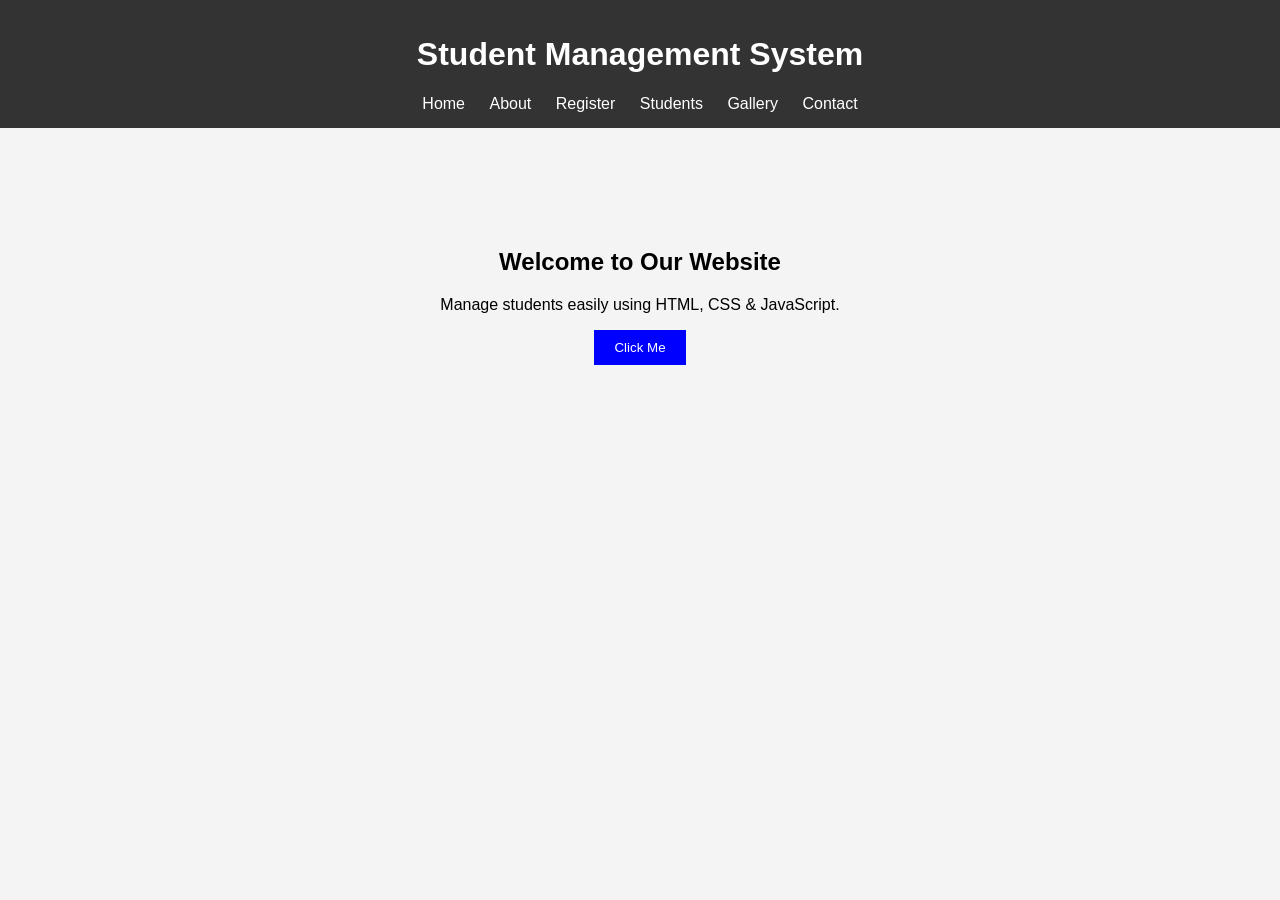
<file: index.html>
<!DOCTYPE html>
<html lang="en">
<head>
    <meta charset="UTF-8">
    <meta name="viewport" content="width=device-width, initial-scale=1.0">
    <title>Student Management System</title>
    <link rel="stylesheet" href="style.css">
</head>
<body>
    <header>
        <h1>Student Management System</h1>
        <nav>
            <a href="index.html">Home</a>
            <a href="about.html">About</a>
            <a href="register.html">Register</a>
            <a href="students.html">Students</a>
            <a href="gallery.html">Gallery</a>
            <a href="contact.html">Contact</a>
        </nav>
    </header>

    <section class="hero">
        <h2>Welcome to Our Website</h2>
        <p>Manage students easily using HTML, CSS & JavaScript.</p>
        <button onclick="showMessage()">Click Me</button>
    </section>

    <script src="script.js"></script>
</body>
</html>
</file>
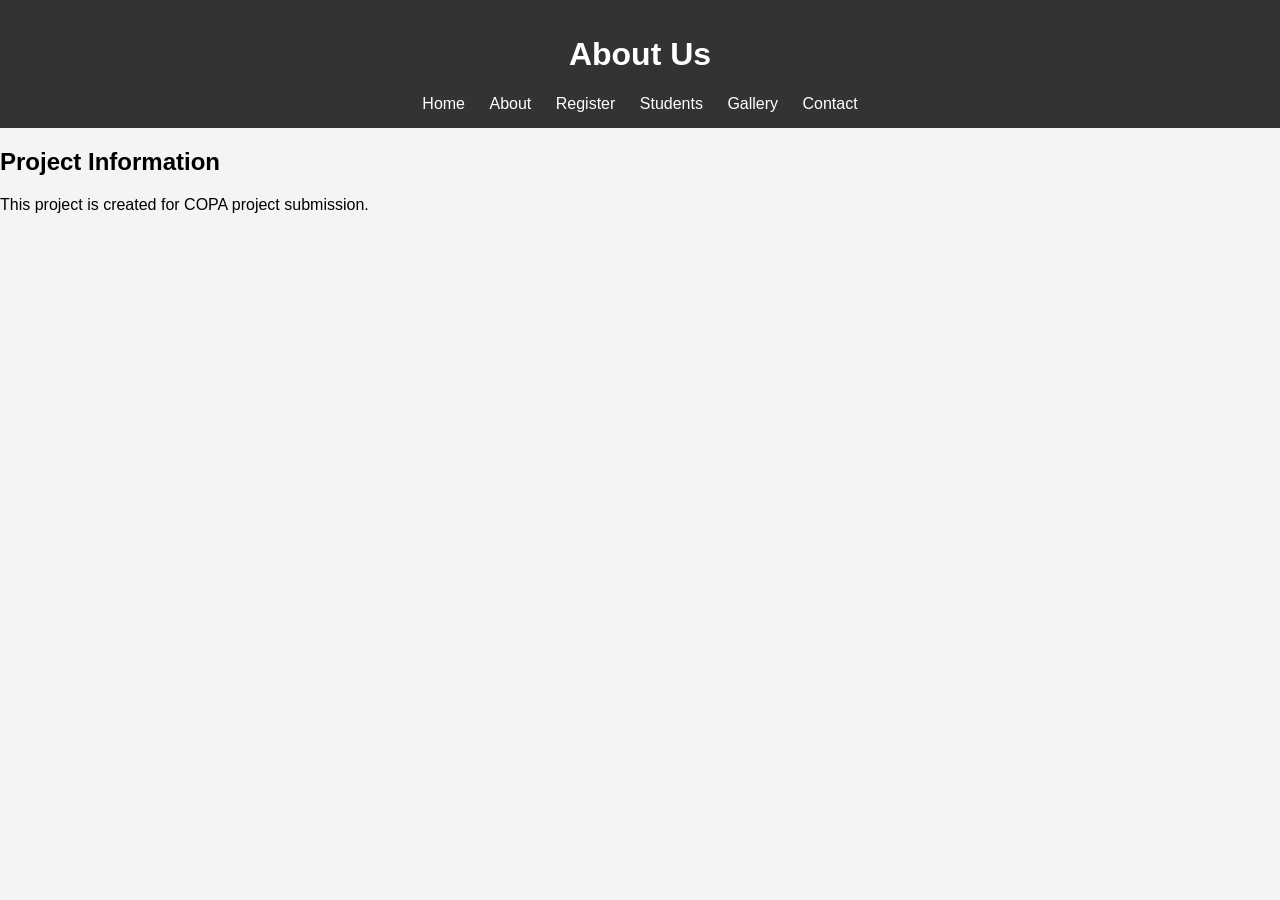
<file: about.html>
<!DOCTYPE html>
<html>
<head>
    <title>About</title>
    <link rel="stylesheet" href="style.css">
</head>
<body>
    <header>
        <h1>About Us</h1>
        <nav>
            <a href="index.html">Home</a>
            <a href="about.html">About</a>
            <a href="register.html">Register</a>
            <a href="students.html">Students</a>
            <a href="gallery.html">Gallery</a>
            <a href="contact.html">Contact</a>
        </nav>
    </header>

    <section>
        <h2>Project Information</h2>
        <p>This project is created for COPA project submission.</p>
    </section>
</body>
</html>
</file>
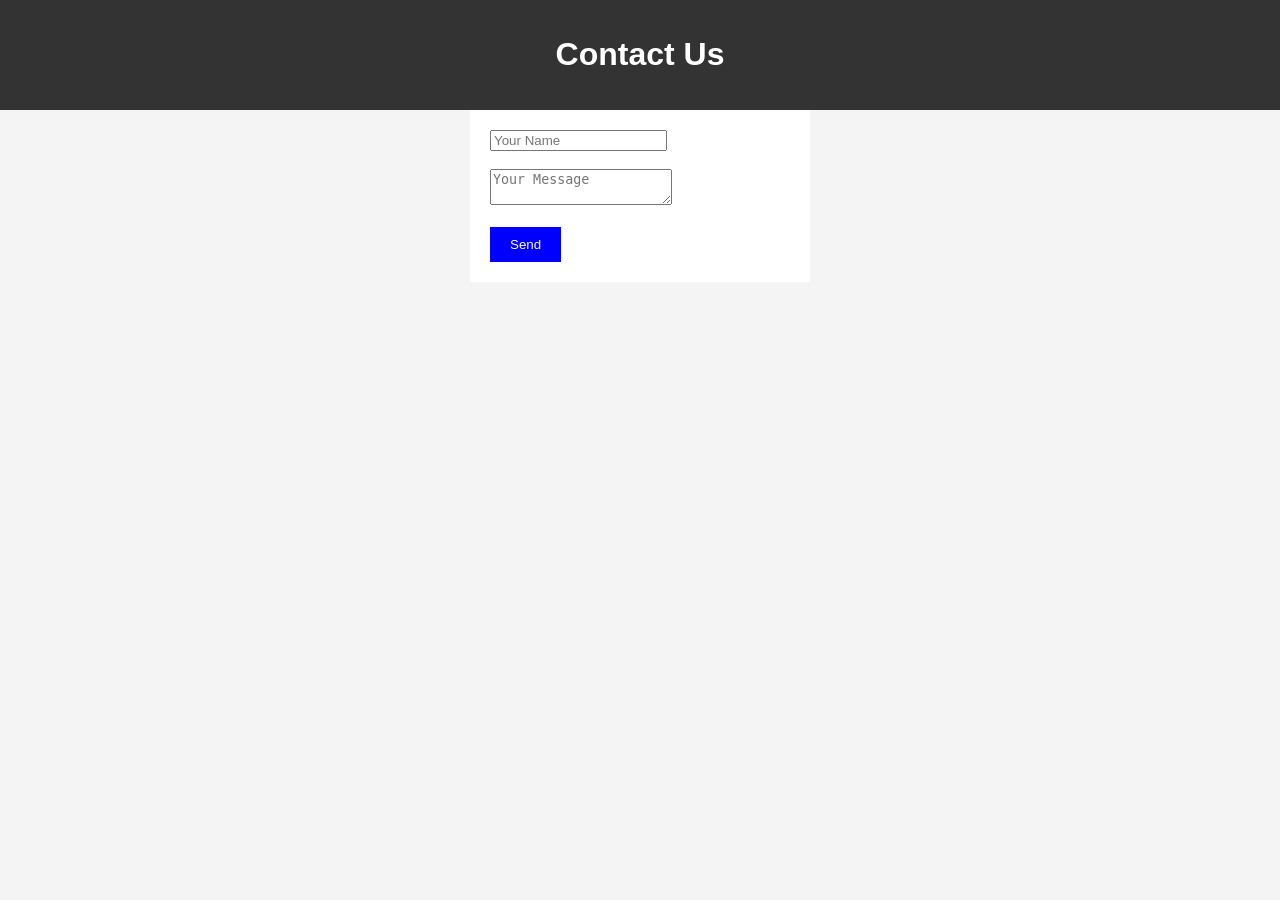
<file: contact.html>
<!DOCTYPE html>
<html>
<head>
    <title>Contact</title>
    <link rel="stylesheet" href="style.css">
</head>
<body>
    <header>
        <h1>Contact Us</h1>
    </header>

    <form>
        <input type="text" placeholder="Your Name"><br><br>
        <textarea placeholder="Your Message"></textarea><br><br>
        <button>Send</button>
    </form>
</body>
</html>
</file>
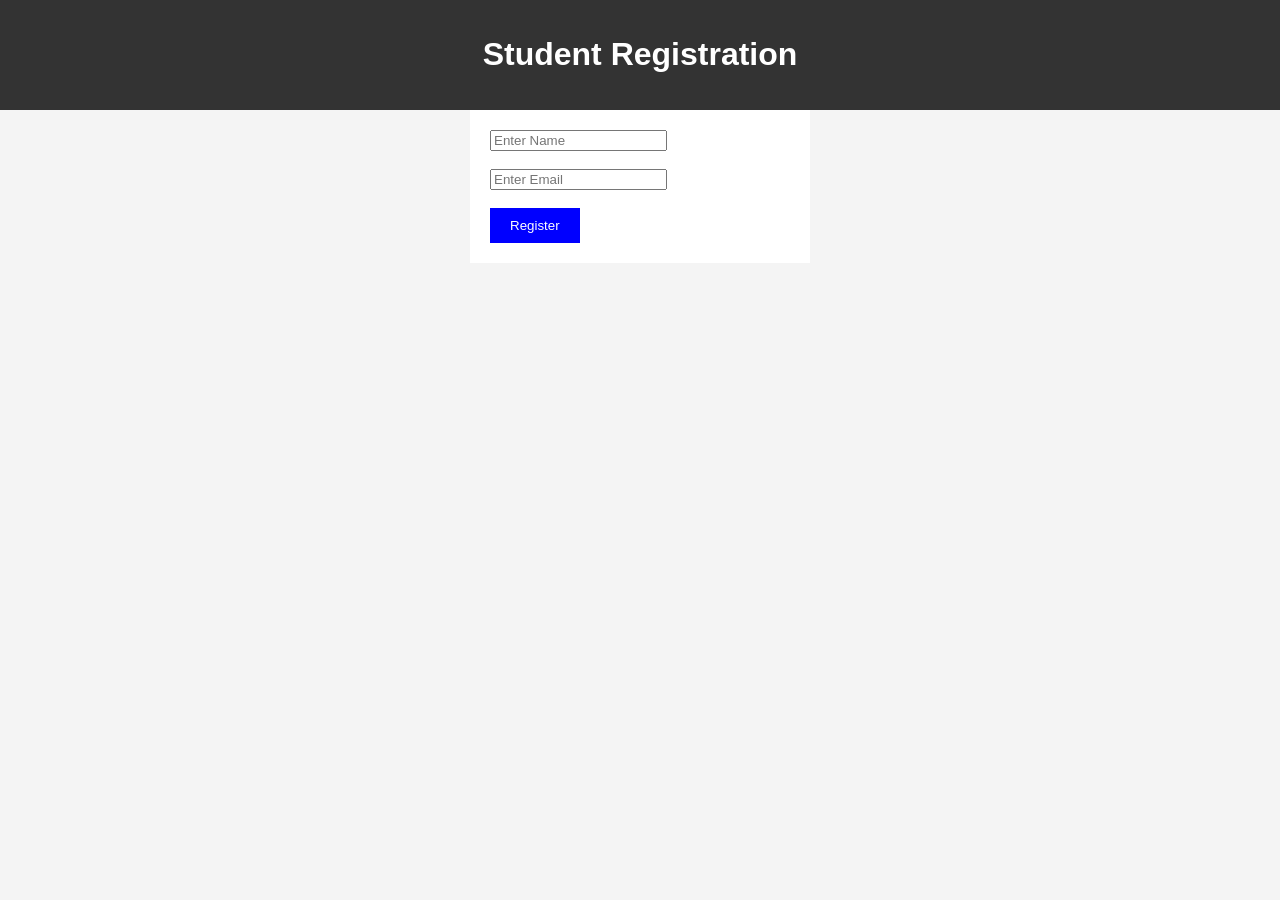
<file: register.html>
<!DOCTYPE html>
<html>
<head>
    <title>Register</title>
    <link rel="stylesheet" href="style.css">
</head>
<body>

<header>
    <h1>Student Registration</h1>
</header>

<form id="studentForm">

    <input type="text" id="name" placeholder="Enter Name" required><br><br>

    <input type="email" id="email" placeholder="Enter Email" required><br><br>

    <button type="submit">Register</button>

</form>

<script src="script.js"></script>

</body>
</html>
</file>
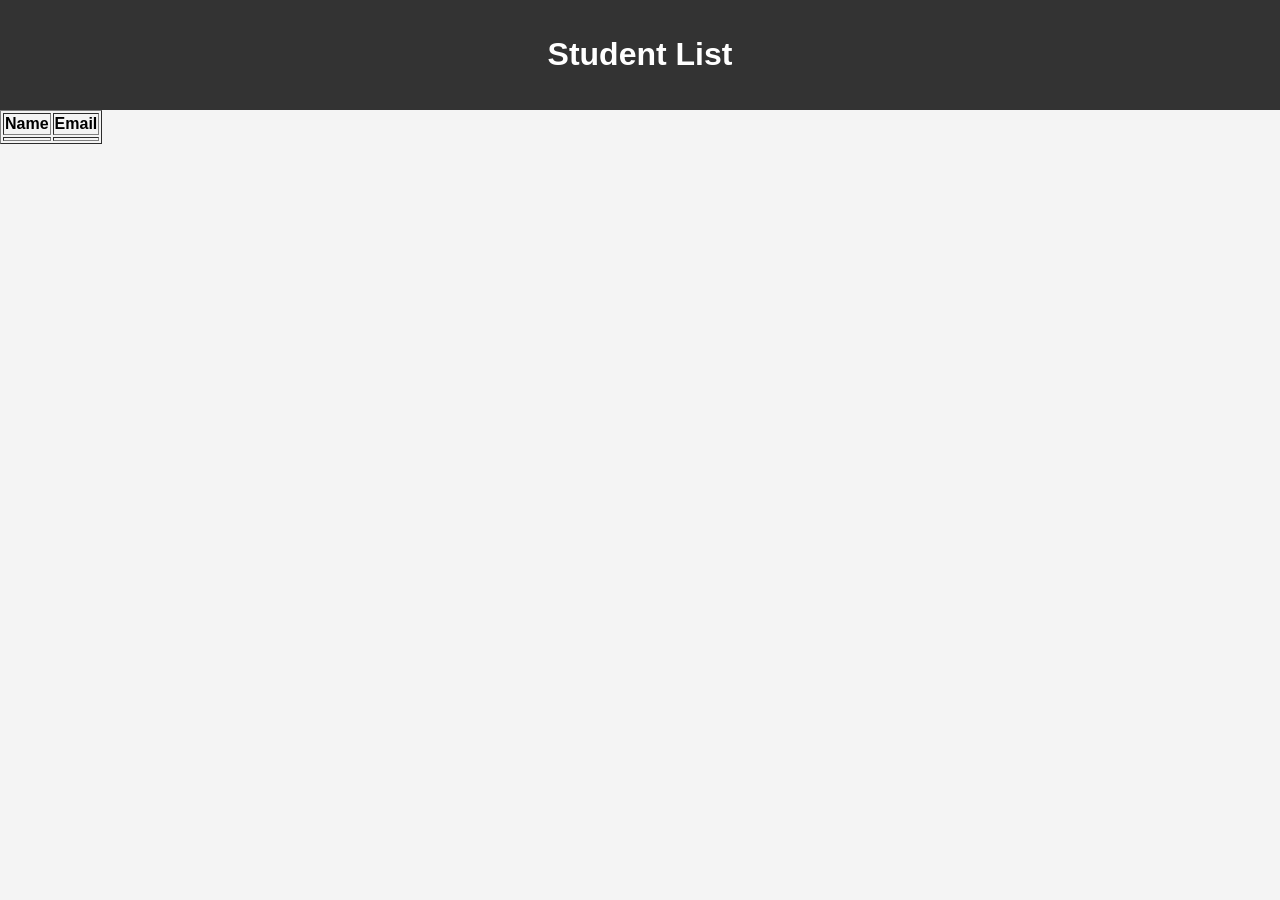
<file: students.html>
<!DOCTYPE html>
<html>
<head>
    <title>Students</title>
    <link rel="stylesheet" href="style.css">
</head>
<body>

<header>
    <h1>Student List</h1>
</header>

<table border="1">
    <tr>
        <th>Name</th>
        <th>Email</th>
    </tr>

    <tr>
        <td id="studentName"></td>
        <td id="studentEmail"></td>
    </tr>

</table>

<script>

document.getElementById("studentName").innerHTML =
localStorage.getItem("studentName");

document.getElementById("studentEmail").innerHTML =
localStorage.getItem("studentEmail");

</script>

</body>
</html>
</file>
<file: style.css>
body {
    font-family: Arial;
    margin: 0;
    padding: 0;
    background: #f4f4f4;
}

header {
    background: #333;
    color: white;
    padding: 15px;
    text-align: center;
}

nav a {
    color: white;
    margin: 10px;
    text-decoration: none;
}

.hero {
    text-align: center;
    padding: 100px;
}

button {
    padding: 10px 20px;
    background: blue;
    color: white;
    border: none;
    cursor: pointer;
}

form {
    width: 300px;
    margin: auto;
    padding: 20px;
    background: white;
}

.gallery img {
    margin: 10px;
}
</file>
